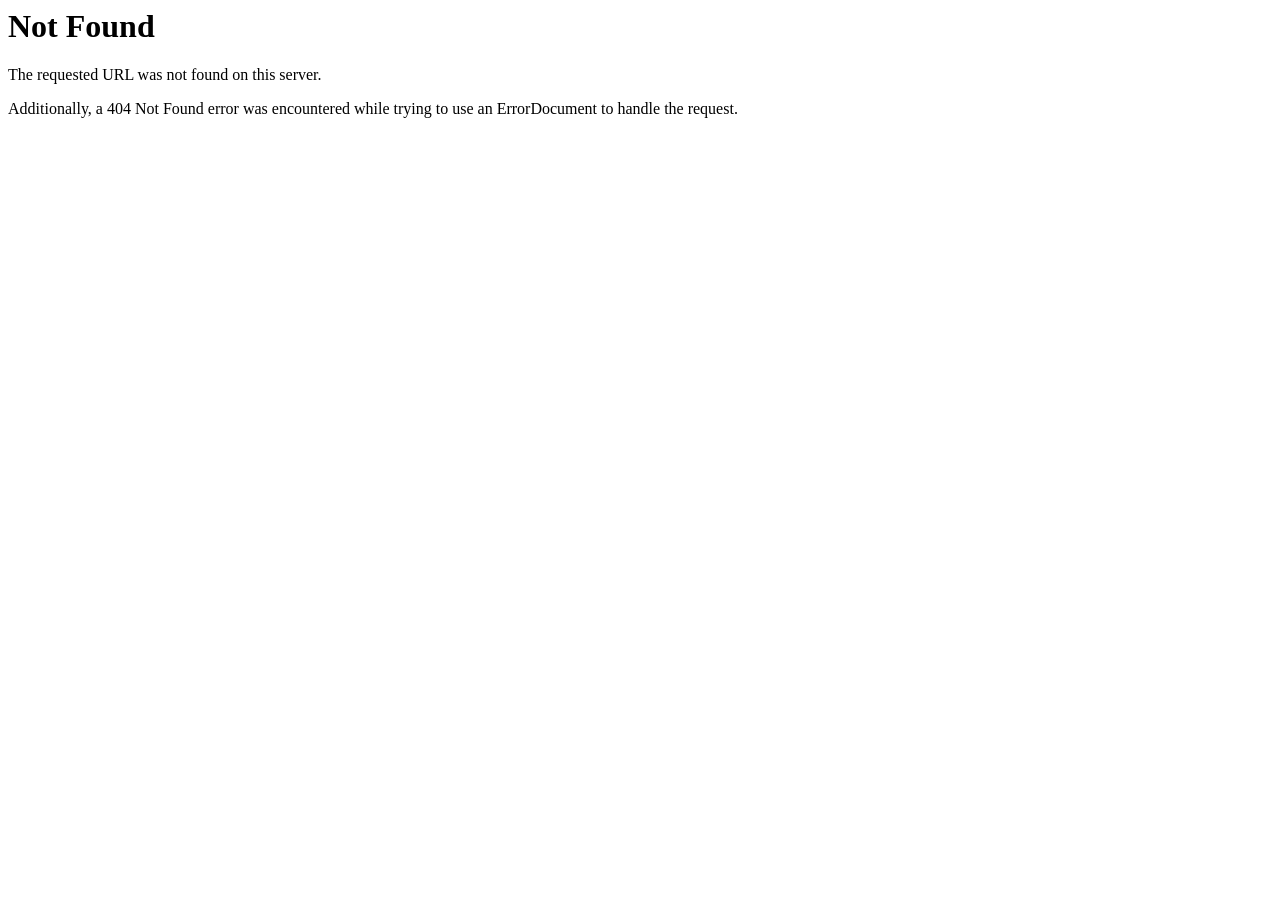
<file: light-index.html>
<!DOCTYPE HTML PUBLIC "-//IETF//DTD HTML 2.0//EN">
<html><head>
<title>404 Not Found</title>
</head><body>
<h1>Not Found</h1>
<p>The requested URL was not found on this server.</p>
<p>Additionally, a 404 Not Found
error was encountered while trying to use an ErrorDocument to handle the request.</p>
</body></html>
</file>
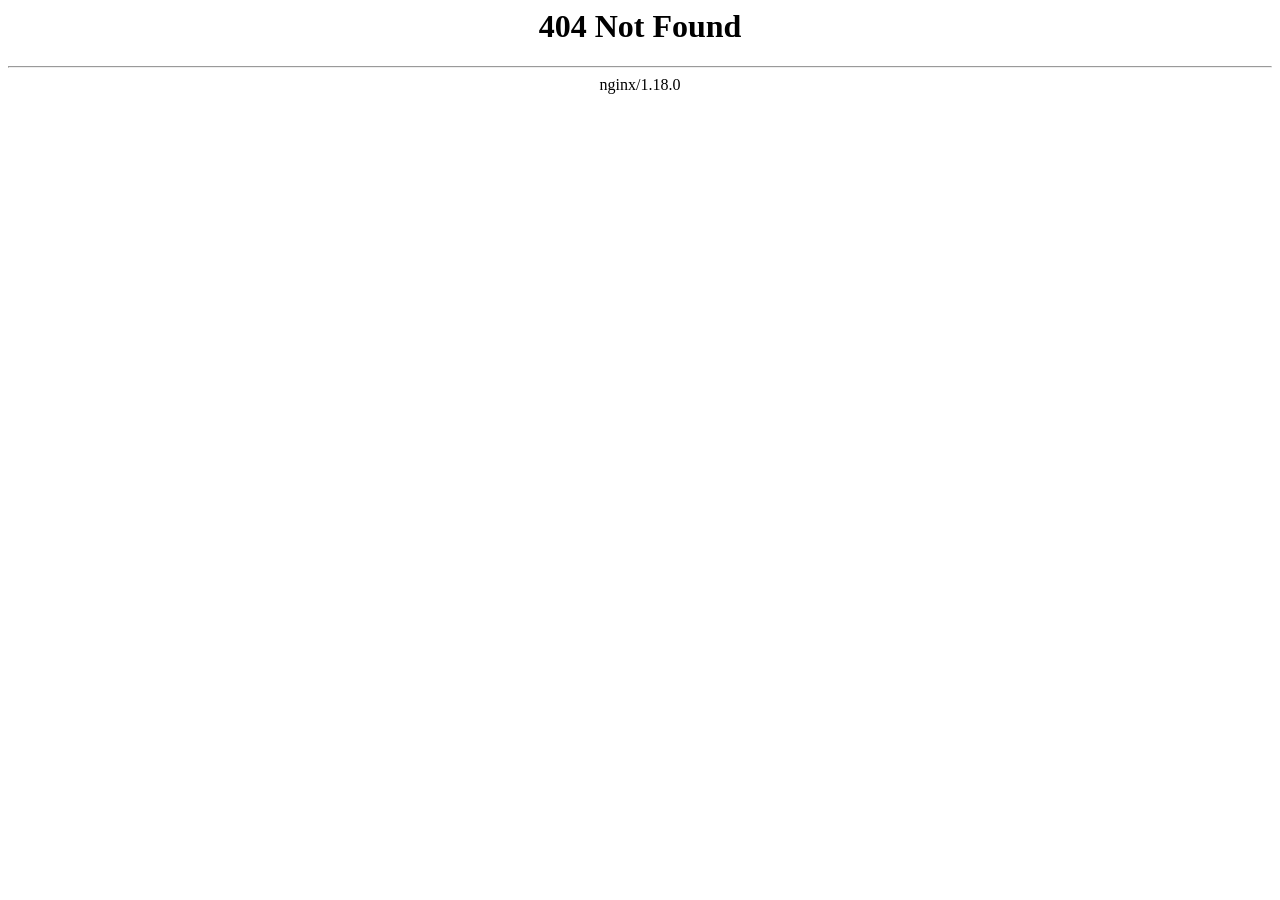
<file: assets/css/owl.video.play.html>
<html>

<!-- Mirrored from cobbsconstruction.com/assets/css/owl.video.play.html by HTTrack Website Copier/3.x [XR&CO'2014], Wed, 05 Jul 2023 16:44:40 GMT -->
<head><title>404 Not Found</title></head>
<body>
<center><h1>404 Not Found</h1></center>
<hr><center>nginx/1.18.0</center>
</body>

<!-- Mirrored from cobbsconstruction.com/assets/css/owl.video.play.html by HTTrack Website Copier/3.x [XR&CO'2014], Wed, 05 Jul 2023 16:44:40 GMT -->
</html>
</file>
